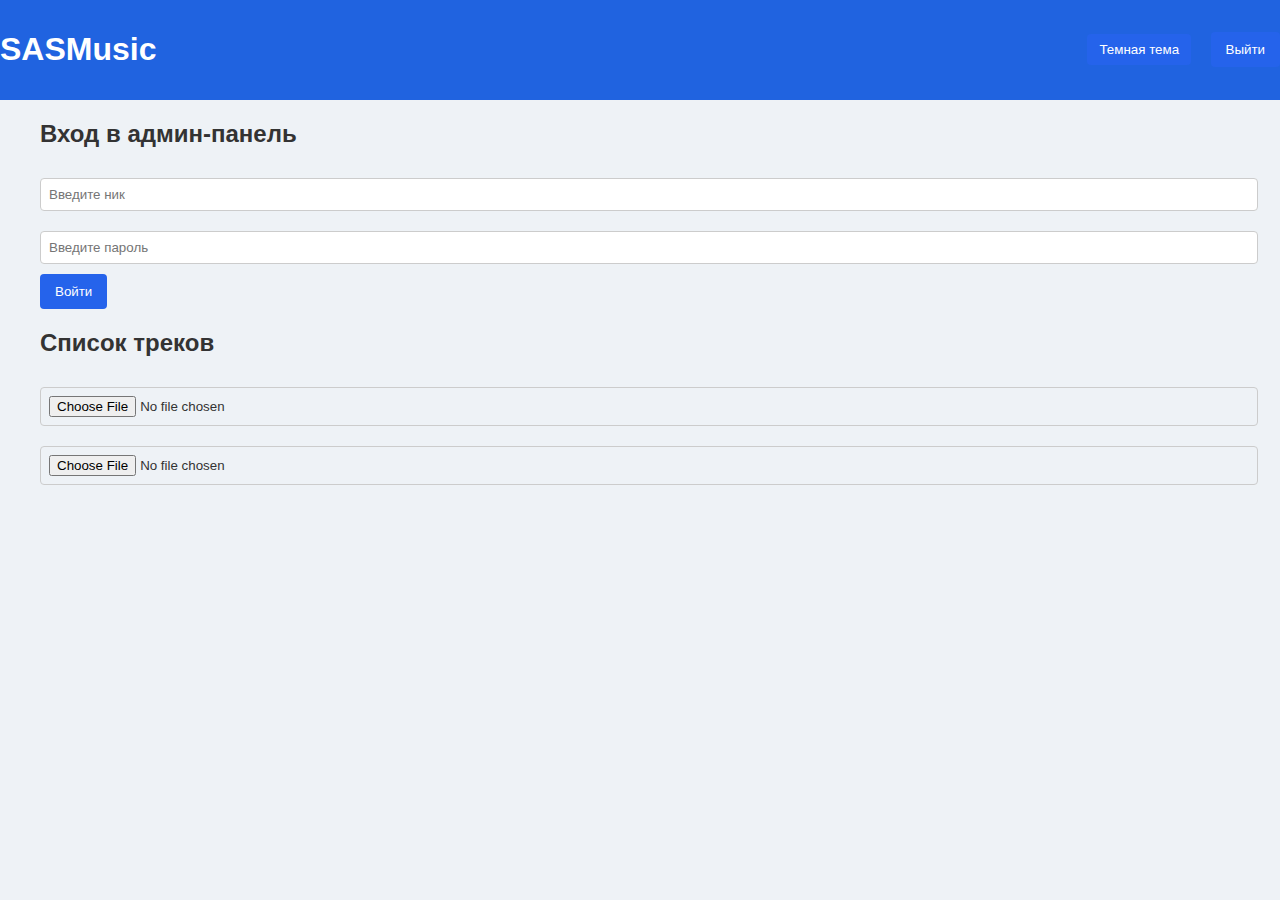
<file: admin/index.html>
<!DOCTYPE html>
<html lang="ru">
<head>
  <meta charset="UTF-8">
  <meta name="viewport" content="width=device-width, initial-scale=1">
  <title>SASMusic - Админ-панель</title>
  <link rel="stylesheet" href="styles.css">
</head>
<body>
  <!-- Шапка: логотип слева, кнопки справа -->
  <header>
    <h1>SASMusic</h1>
    <div class="header-buttons">
      <!-- Убедитесь, что id совпадает с тем, что используется в JS -->
      <button id="themeToggle">Темная тема</button>
      <button id="logoutBtn" class="hidden">Выйти</button>
    </div>
  </header>
  
  <div class="container">
    <!-- Логин секция: теперь требуется вводить ник и пароль -->
    <section id="loginSection">
      <h2>Вход в админ-панель</h2>
      <input type="text" id="adminNickname" placeholder="Введите ник">
      <input type="password" id="adminPassword" placeholder="Введите пароль">
      <br>
      <button id="loginBtn">Войти</button>
      <p id="loginError"></p>
    </section>
    
    <!-- Админ-панель (скрыта до успешного входа) -->
    <section id="adminPanel" class="hidden">
      <h2>Список треков</h2>
      <!-- Скрытые инпуты для выбора файлов -->
      <input type="file" id="audioFile" accept="audio/*" class="hidden">
      <input type="file" id="coverFile" accept="image/*" class="hidden">
      <!-- Контейнер для прогресс-бара -->
      <div id="progressContainer" class="hidden">
        <div id="progressBar"></div>
      </div>
      <div id="tracksContainer" class="tracks">
        <!-- Здесь будут загружаться карточки треков -->
      </div>
    </section>
  </div>
  
  <script src="script.js"></script>
</body>
</html>
</file>
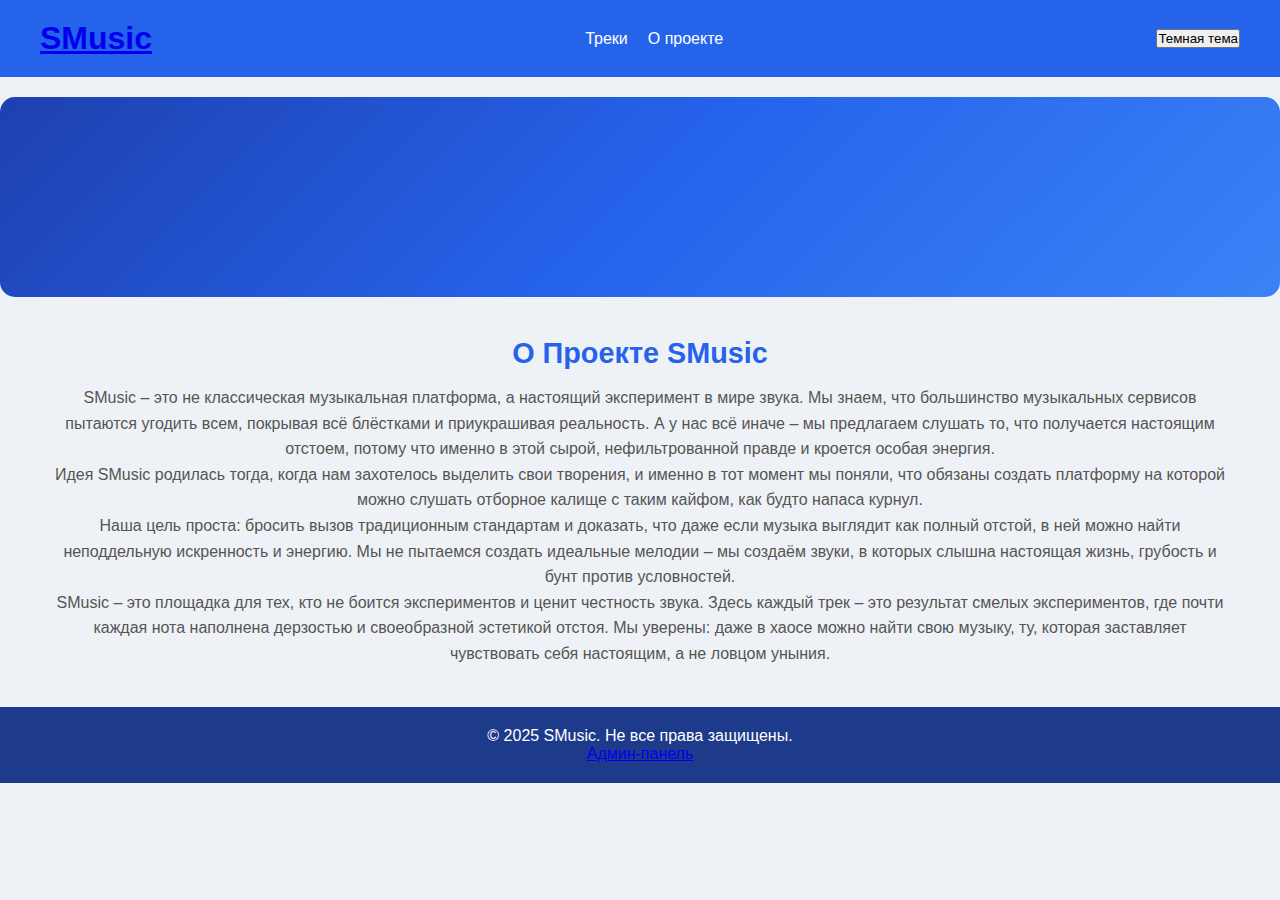
<file: about.html>
<!DOCTYPE html>
<html lang="ru">
<head>
  <meta charset="UTF-8">
  <meta name="viewport" content="width=device-width, initial-scale=1">
  <title>О проекте - SMusic</title>
  <link rel="stylesheet" href="styles.css">
</head>
<body>
  <!-- Шапка сайта с навигацией и переключателем тем -->
  <header>
    <div class="container header-container">
      <h1><a href="index.html" class="logo-link">SMusic</a></h1>
      <nav>
         <ul>
           <li><a href="index.html#tracks">Треки</a></li>
           <li><a href="about.html">О проекте</a></li>
         </ul>
      </nav>
      <button id="themeToggle">Темная тема</button>
    </div>
  </header>
  
  <!-- Баннер с градиентом, текстурой и параллакс‑эффектом -->
  <section class="banner fade-in"></section>

  <!-- Основной контент -->
  <main class="container">
  <section id="about" class="about-section fade-in">
  <h2>О Проекте SMusic</h2>
  <p>
    SMusic – это не классическая музыкальная платформа, а настоящий эксперимент в мире звука. Мы знаем, что большинство музыкальных сервисов пытаются угодить всем, покрывая всё блёстками и приукрашивая реальность. А у нас всё иначе – мы предлагаем слушать то, что получается настоящим отстоем, потому что именно в этой сырой, нефильтрованной правде и кроется особая энергия.
  </p>
  <p>
    Идея SMusic родилась тогда, когда нам захотелось выделить свои творения, и именно в тот момент мы поняли, что обязаны создать платформу на которой можно слушать отборное калище с таким кайфом, как будто напаса курнул.
  </p>
  <p>
    Наша цель проста: бросить вызов традиционным стандартам и доказать, что даже если музыка выглядит как полный отстой, в ней можно найти неподдельную искренность и энергию. Мы не пытаемся создать идеальные мелодии – мы создаём звуки, в которых слышна настоящая жизнь, грубость и бунт против условностей.
  </p>
  <p>
    SMusic – это площадка для тех, кто не боится экспериментов и ценит честность звука. Здесь каждый трек – это результат смелых экспериментов, где почти каждая нота наполнена дерзостью и своеобразной эстетикой отстоя. Мы уверены: даже в хаосе можно найти свою музыку, ту, которая заставляет чувствовать себя настоящим, а не ловцом уныния.
  </p>
</section>

  </main>
  
 <footer>
  <div class="container">
    <p>© 2025 SMusic. Не все права защищены.</p>
    
    <!-- Скрытая кнопка перехода в админ-панель -->
    <a href="admin/admin.html" class="admin-button">Админ-панель</a>
  </div>
</footer>

  <script src="script.js"></script>
</body>
</html>
</file>
<file: admin/styles.css>
/* CSS-переменные для светлой темы */
:root {
  --bg-color: #eef2f6;
  --text-color: #333;
  --header-bg: #2063e0;
  --header-text: #fff;
  --button-bg: #2563eb;
  --button-bg-hover: #1a4fa0;
  --container-bg: #fff;
  --progress-bg: #ccc;
  --progress-fill: #2563eb;
}

/* Переопределения для тёмной темы */
.dark-theme {
  --bg-color: #222;
  --text-color: #e0e0e0;
  --header-bg: #333;
  --header-text: #e0e0e0;
  --button-bg: #555;
  --button-bg-hover: #777;
  --container-bg: #333;
  --progress-bg: #555;
  --progress-fill: #777;
}

body {
  margin: 0;
  font-family: Arial, sans-serif;
  background-color: var(--bg-color);
  color: var(--text-color);
  transition: background-color 0.3s, color 0.3s;
}

.container {
  max-width: 1200px;
  margin: 0 auto;
  padding: 0 15px;
}

/* Заголовок */
header {
  background-color: var(--header-bg);
  color: var(--header-text);
  padding: 10px 0;
  display: flex;
  align-items: center;
  justify-content: space-between;
}

.header-container {
  display: flex;
  align-items: center;
  justify-content: center;
}

.logo-link {
  text-decoration: none;
  color: var(--header-text);
  font-size: 2em;
  transition: transform 0.3s;
}

.logo-link:hover {
  transform: scale(1.05);
}

/* Переключатель темы */
#themeToggle {
  margin-right: 15px;
  background-color: var(--button-bg);
  color: var(--header-text);
  padding: 8px 12px;
  border: none;
  border-radius: 4px;
  cursor: pointer;
  transition: background-color 0.3s;
}

#themeToggle:hover {
  background-color: var(--button-bg-hover);
}

/* Блоки админ-сайта */
#login-container,
#admin-content {
  max-width: 600px;
  margin: 30px auto;
  padding: 20px;
  background-color: var(--container-bg);
  border-radius: 8px;
  box-shadow: 0px 0px 10px rgba(0,0,0,0.1);
  text-align: center;
}

/* Поля ввода */
input[type="file"],
input[type="text"],
input[type="password"] {
  width: 100%;
  padding: 8px;
  margin: 10px 0;
  border: 1px solid #ccc;
  border-radius: 4px;
}

/* Кнопки */
button {
  background-color: var(--button-bg);
  color: #fff;
  padding: 10px 15px;
  border: none;
  border-radius: 4px;
  cursor: pointer;
  transition: background-color 0.3s;
}

button:hover {
  background-color: var(--button-bg-hover);
}

/* Прогресс-бар */
#progress-container {
  width: 100%;
  background-color: var(--progress-bg);
  border-radius: 4px;
  overflow: hidden;
  margin: 10px 0;
  height: 20px;
}

#progress-bar {
  width: 0;
  height: 100%;
  background-color: var(--progress-fill);
  transition: width 0.3s;
}

/* Список загруженных треков */
#uploadedTracks {
  margin-top: 20px;
}

.uploaded-track {
  display: flex;
  align-items: center;
  justify-content: space-between;
  padding: 10px;
  border-bottom: 1px solid #ccc;
}

.uploaded-track button {
  background-color: red;
  border: none;
  color: #fff;
  cursor: pointer;
  padding: 5px 10px;
  border-radius: 4px;
}

/* Адаптивность (мобильные устройства) */
@media (max-width: 600px) {
  header, #login-container, #admin-content {
    padding: 10px;
  }
  .logo-link {
    font-size: 1.5em;
  }
}
</file>
<file: styles.css>
/* Сброс базовых стилей */
* {
  margin: 0;
  padding: 0;
  box-sizing: border-box;
}

body {
  font-family: Arial, sans-serif;
  background-color: #eef2f6;
  color: #333;
}

/* Контейнер для центрирования содержимого */
.container {
  max-width: 1200px;
  margin: 0 auto;
  padding: 0 15px;
}

/* Стили шапки сайта */
header {
  background-color: #2563eb;
  color: #fff;
}

header .container {
  display: flex;
  align-items: center;
  justify-content: space-between;
  padding: 20px 0;
}

header h1 {
  font-size: 2em;
}

header nav ul {
  list-style-type: none;
  display: flex;
  gap: 20px;
}

header nav ul li a {
  text-decoration: none;
  color: #fff;
  transition: color 0.3s;
}

header nav ul li a:hover {
  color: #cbd5e1;
}

/* Баннер с синим градиентом */
.banner {
  height: 200px;
  background: linear-gradient(135deg, #1e40af, #2563eb, #3b82f6);
  border-radius: 15px;
  margin: 20px 0;
}

/* Основной контент */
main {
  margin-bottom: 100px; /* Отступ снизу для видимости фиксированного плеера */
}

/* Секция треков */
.tracks-section {
  margin: 40px 0;
  text-align: center;
}

.tracks-section h2 {
  margin-bottom: 20px;
  font-size: 1.8em;
  color: #1e40af;
}

.tracks-container {
  display: flex;
  flex-wrap: wrap;
  justify-content: center;
  gap: 20px;
}

/* Стили карточки трека */
.track-card {
  background-color: #fff;
  border-radius: 15px;
  width: 300px;
  overflow: hidden;
  box-shadow: 0 4px 6px rgba(0, 0, 0, 0.1);
  transition: transform 0.2s, box-shadow 0.2s;
  cursor: pointer;
}

.track-card:hover {
  transform: translateY(-5px);
  box-shadow: 0 8px 12px rgba(0, 0, 0, 0.2);
}

.track-card img {
  width: 100%;
  display: block;
}

.track-details {
  padding: 15px;
  text-align: left;
}

.track-details h3 {
  font-size: 1.2em;
  margin-bottom: 5px;
  color: #2563eb;
}

.track-details p {
  font-size: 0.9em;
  margin-bottom: 10px;
  color: #555;
}

/* Секция "О проекте" */
.about-section {
  margin: 40px 0;
  text-align: center;
}

.about-section h2 {
  font-size: 1.8em;
  margin-bottom: 15px;
  color: #2563eb;
}

.about-section p {
  font-size: 1em;
  color: #555;
  line-height: 1.6;
}

/* Футер сайта */
footer {
  background-color: #1e3a8a;
  color: #fff;
  padding: 20px 0;
  text-align: center;
}

/* Фиксированный аудиоплеер внизу экрана */
.player-container {
  position: fixed;
  bottom: 0;
  left: 0;
  right: 0;
  background-color: #2563eb;
  padding: 10px 20px;
  box-shadow: 0 -2px 5px rgba(0, 0, 0, 0.2);
  z-index: 1000;
  text-align: center;
}

.player-container audio {
  width: 100%;
  max-width: 800px;
}
</file>
